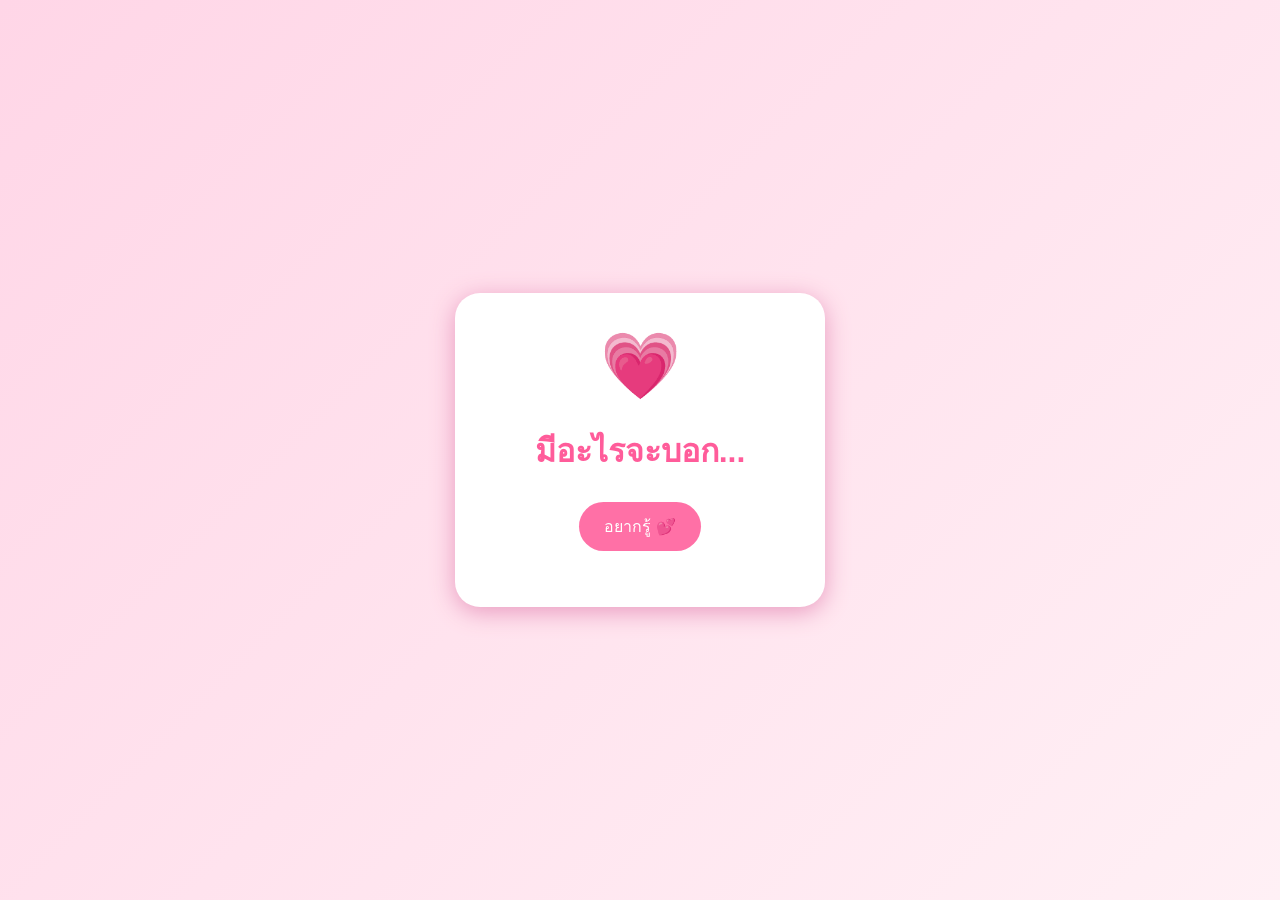
<file: index.html>
<!DOCTYPE html>
<html lang="th">
<head>
<meta charset="UTF-8">
<meta name="viewport" content="width=device-width, initial-scale=1.0">
<title>มีอะไรจะบอก 💗</title>

<style>
body {
    margin: 0;
    height: 100vh;
    display: flex;
    justify-content: center;
    align-items: center;
    background: linear-gradient(135deg, #ffd6e7, #fff0f5);
    font-family: sans-serif;
    text-align: center;
}

.card {
    background: white;
    padding: 35px;
    border-radius: 25px;
    width: 300px;
    box-shadow: 0 5px 25px #e99abf;
}

.heart {
    font-size: 65px;
    animation: beat 1s infinite;
}

@keyframes beat {
    50% { transform: scale(1.2); }
}

h1 { color: #ff5c9a; }

p {
    color: #777;
    line-height: 1.8;
}

button {
    background: #ff70a6;
    color: white;
    border: none;
    padding: 12px 25px;
    border-radius: 25px;
    cursor: pointer;
    font-size: 16px;
    margin: 5px;
}

button:hover {
    background: #ff4081;
}
</style>
</head>

<body>

<div class="card">
    <div class="heart">💗</div>
    <h1>มีอะไรจะบอก...</h1>

    <button onclick="love()">อยากรู้ 💕</button>

    <p id="answer"></p>
</div>

<script>
function love() {
    document.getElementById("answer").innerHTML =
    "คิดถึงนะค้าบ ตั้งใจทำงานนะไอ้เด็กน้อย  💓🫶";
}
</script>

</body>
</html>
</file>
